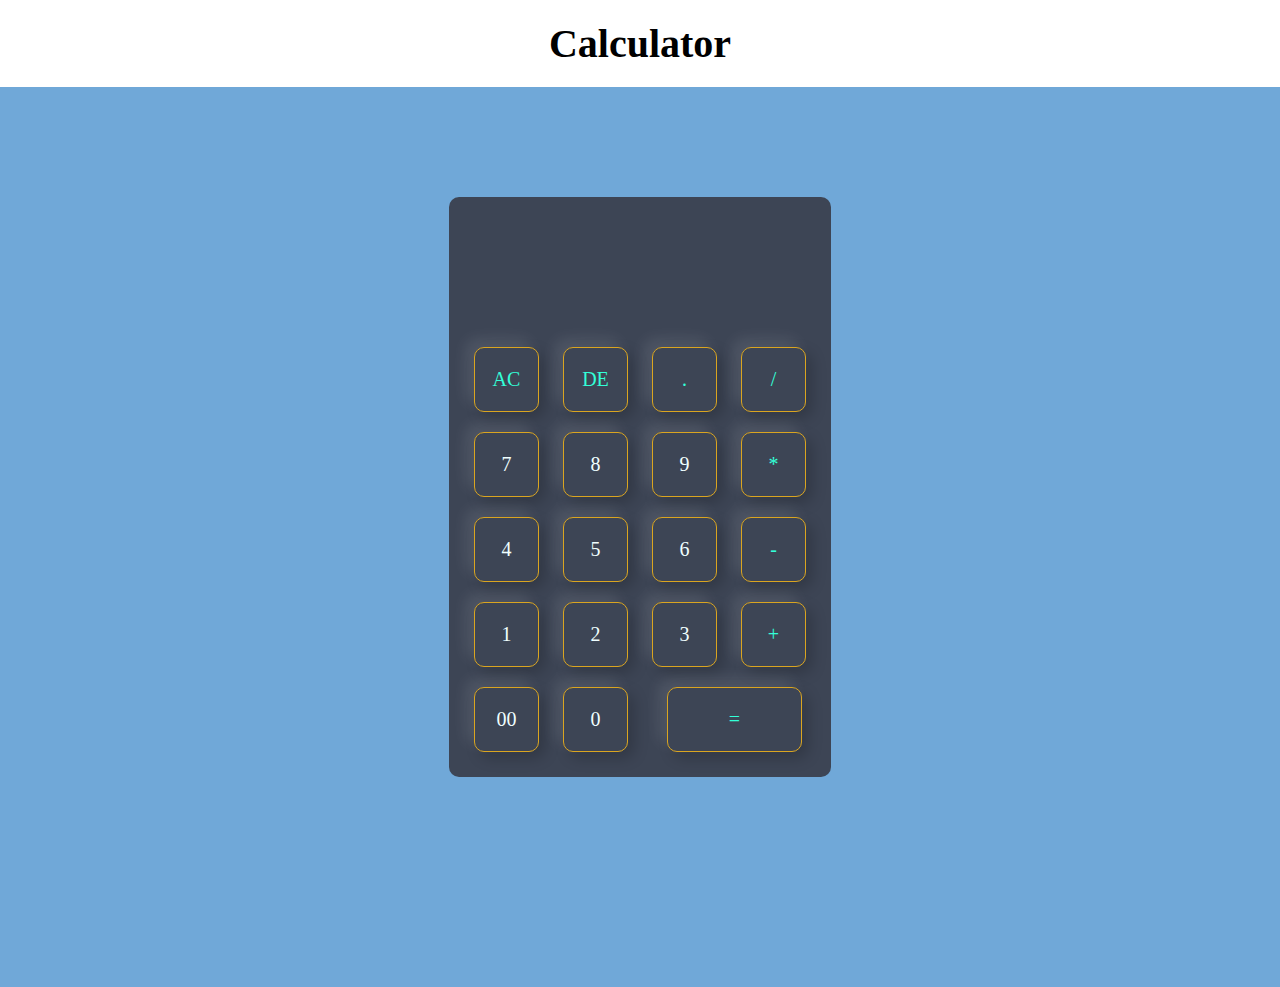
<file: Calculator/cal.html>
<!DOCTYPE html>
<html lang="en">
<head>
    <meta charset="UTF-8">
    <meta name="viewport" content="width=device-width, initial-scale=1.0">
    <title>Calculator</title>
    <link rel="stylesheet" href="cal.css">
</head>
<body>
    <h1>Calculator</h1>
    <div class="container">
        <div class="calculator">
            <form action="/">
                <div class="display">
                    <input type="text" name="display" readonly style="border: none;">
                </div>
                <div>
                    <input type="button" value="AC" onclick="display.value=''" class="operator">
                    <input type="button" value="DE" onclick="display.value= display.value.toString().slice(0,-1)" class="operator">
                    <input type="button" value="." onclick="display.value+='.'" class="operator">
                    <input type="button" value="/" onclick="display.value+='/'" class="operator">
                </div>
                <div>
                    <input type="button" value="7" onclick="display.value+='7'">
                    <input type="button" value="8" onclick="display.value+='8'">
                    <input type="button" value="9" onclick="display.value+='9'">
                    <input type="button" value="*" onclick="display.value+='*'" class="operator">
                </div>
                <div>
                    <input type="button" value="4" onclick="display.value+='4'">
                    <input type="button" value="5" onclick="display.value+='5'">
                    <input type="button" value="6" onclick="display.value+='6'">
                    <input type="button" value="-" onclick="display.value+='-'" class="operator">
                </div>
                <div>
                    <input type="button" value="1" onclick="display.value+='1'">
                    <input type="button" value="2" onclick="display.value+='2'">
                    <input type="button" value="3" onclick="display.value+='3'">
                    <input type="button" value="+" onclick="display.value+='+'" class="operator">
                </div>
                <div>
                    <input type="button" value="00" onclick="display.value+='00'">
                    <input type="button" value="0" onclick="display.value+='0'">
                    <input type="button" value="=" onclick="display.value= eval(display.value)" class="equal operator">
                </div>
            </form>
        </div>
    </div>
  
</body>
</html>
</file>
<file: Calculator/cal.css>
*{
    margin: 0;
    padding: 0;
    font-family: 'Poppins','Sans-serif';
    box-sizing: border-box;
}
.container{
    width: 100%;
    height: 100vh;
    padding-bottom: 100px;
    background-color: #70a8d8;
    display: flex;
    justify-content: center;
    align-items: center;
}
.calculator{
    background: #3d4555;
    padding: 15px;
    border-radius: 10px;
    /* border: 1px solid black; */
}
.calculator form input{
    border: 0;
    outline: 0;
    width: 65px;
    height: 65px;
    border-radius: 10px;
    box-shadow: -8px -8px 15px rgba(255,255,255,0.1), 6px 6px 15px rgba(0,0,0,0.2);
    background: transparent;
    color: azure;
    font-size: 20px;
    margin: 10px;
    cursor: pointer;
    border: 1px solid goldenrod;
}
form .display{
    display: flex;
    justify-content: flex-end;
    margin: 20px 0;
}
form .display input{
    text-align: right;
    flex: 1;
    font-size: 40px;
    box-shadow: none;
}
form input.equal{
    width: 135px;
    margin: 5px 0 0 25px;
}
form input.operator{
    color: #33ffd8;
    border: 1px solid goldenrod;
}
h1{
    text-align: center;
    font-size: 40px;
    padding: 20px;
}
</file>
